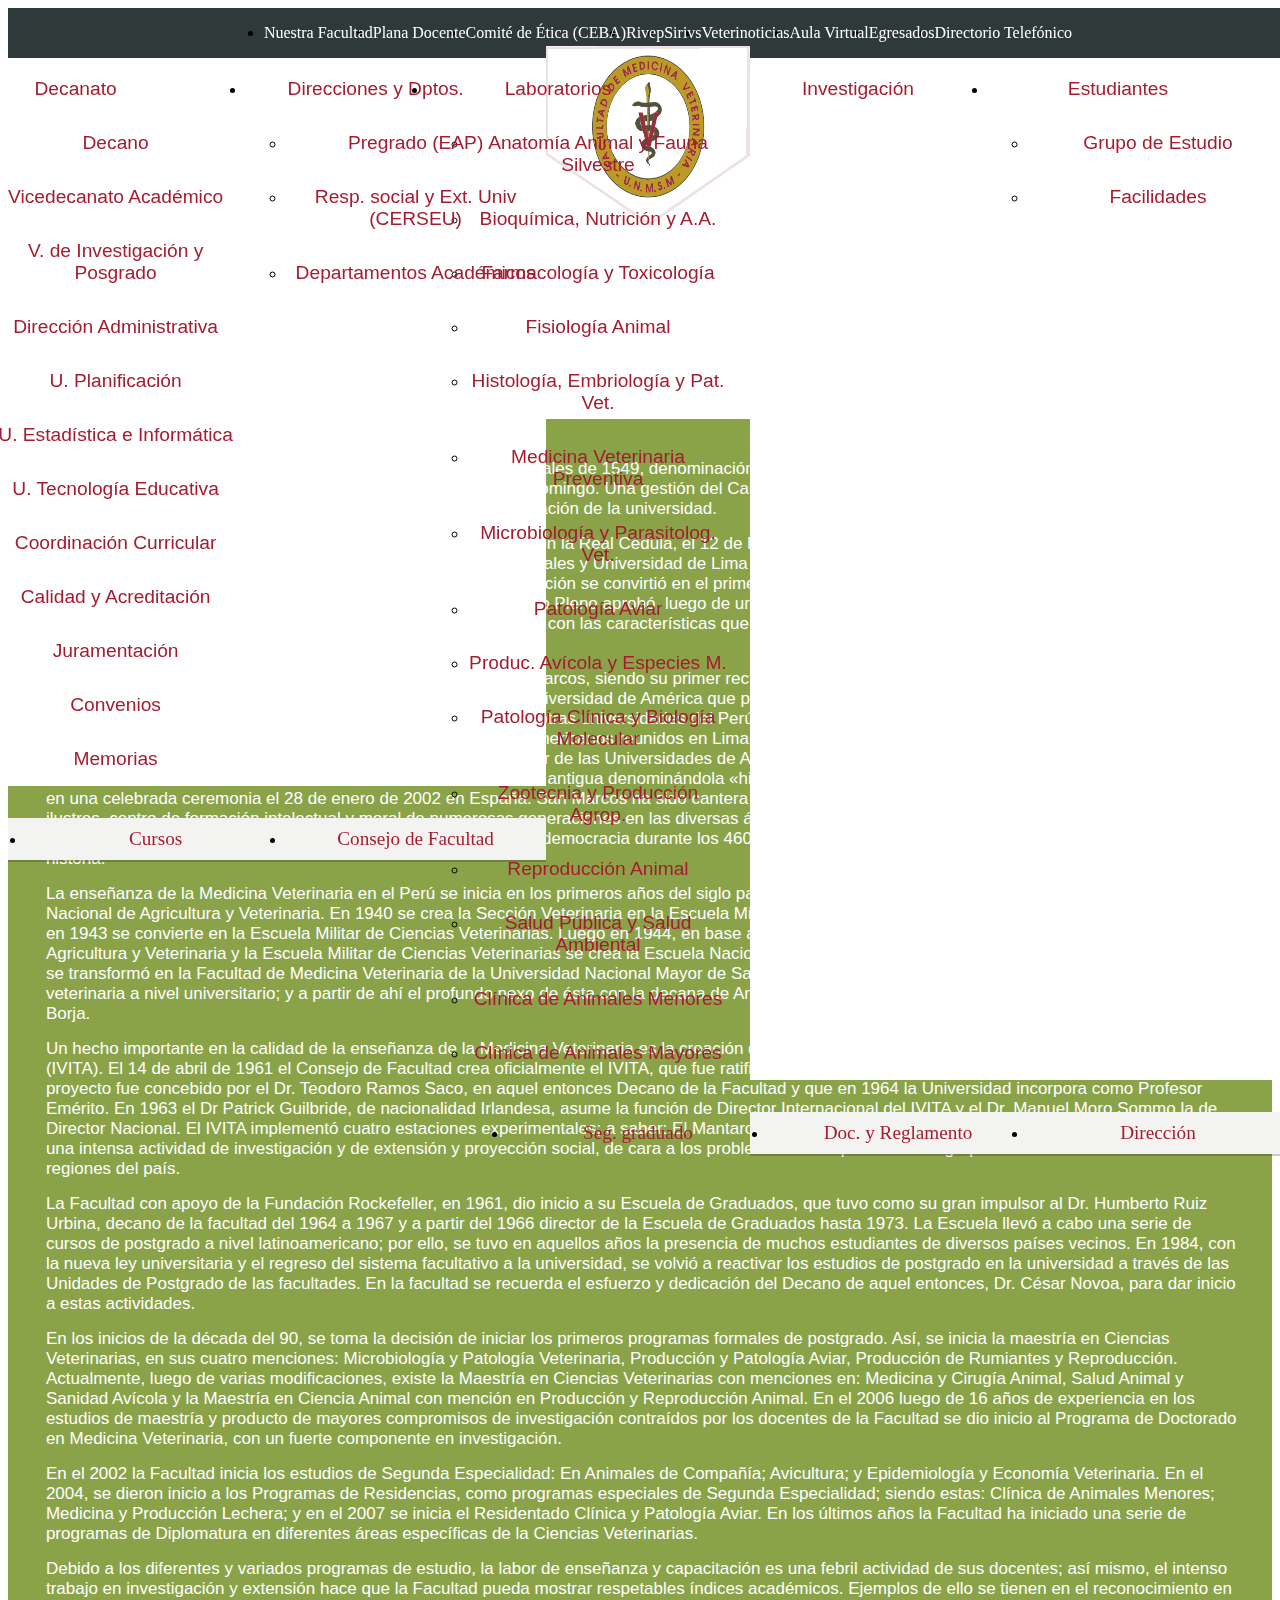
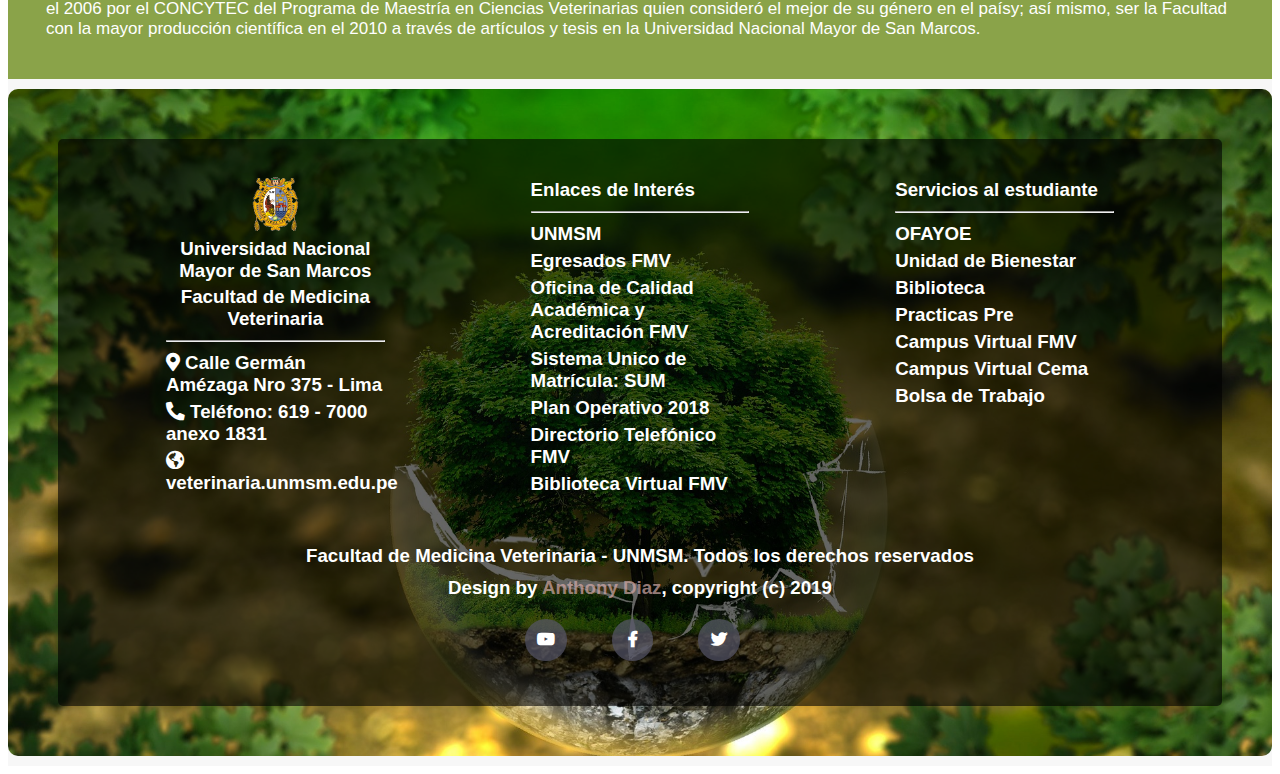
<file: docs/historia.html>
<!DOCTYPE html>
<html lang="en">

<head>
    <meta charset="UTF-8">
    <meta name="viewport" content="width=device-width, initial-scale=1.0">
    <meta http-equiv="X-UA-Compatible" content="ie=edge">
    <title>Bienvenidos a la facultad de Medicina Veterinaria - UNMSM</title>

    <link href="fontawesome/css/fontawesome.css" rel="stylesheet">
    <link href="fontawesome/css/brands.css" rel="stylesheet">
    <link href="fontawesome/css/solid.css" rel="stylesheet">

    <link rel="apple-touch-icon" sizes="57x57" href="img/apple-icon-57x57.png">
    <link rel="apple-touch-icon" sizes="60x60" href="img/apple-icon-60x60.png">
    <link rel="apple-touch-icon" sizes="72x72" href="img/apple-icon-72x72.png">
    <link rel="apple-touch-icon" sizes="76x76" href="img/apple-icon-76x76.png">
    <link rel="apple-touch-icon" sizes="114x114" href="img/apple-icon-114x114.png">
    <link rel="apple-touch-icon" sizes="120x120" href="img/apple-icon-120x120.png">
    <link rel="apple-touch-icon" sizes="144x144" href="img/apple-icon-144x144.png">
    <link rel="apple-touch-icon" sizes="152x152" href="img/apple-icon-152x152.png">
    <link rel="apple-touch-icon" sizes="180x180" href="img/apple-icon-180x180.png">
    <link rel="icon" type="image/png" sizes="192x192" href="img/android-icon-192x192.png">
    <link rel="icon" type="image/png" sizes="32x32" href="img/favicon-32x32.png">
    <link rel="icon" type="image/png" sizes="96x96" href="img/favicon-96x96.png">
    <link rel="icon" type="image/png" sizes="16x16" href="img/favicon-16x16.png">
    <link rel="manifest" href="img/manifest.json">
    <meta name="msapplication-TileColor" content="#ffffff">
    <meta name="msapplication-TileImage" content="img/ms-icon-144x144.png">
    <meta name="theme-color" content="#ffffff">

    <script src="https://ajax.googleapis.com/ajax/libs/jquery/3.4.1/jquery.min.js"></script>


    <link href="https://fonts.googleapis.com/css?family=Playfair+Display&display=swap" rel="stylesheet">
    <link rel="stylesheet" href="css/styleHeader.css">
    <link rel="stylesheet" href="css/styleHistoria.css">

    <link href="fontawesome/css/fontawesome.css" rel="stylesheet">
    <link href="fontawesome/css/brands.css" rel="stylesheet">
    <link href="fontawesome/css/solid.css" rel="stylesheet">

</head>

<body>
    <header>
        <div class="top-bar">
            <ul>
                <li><a href="#"><span>Nuestra</span> Facultad</a></li>
                <li><a href="#"><span>Plana</span> Docente</a></li>
                <li><a href="#">Comité de Ética <span>(CEBA)</span></a></li>
                <li><a href="#">Rivep</a></li>
                <li><a href="#">Sirivs</a></li>
                <li><a href="#">Veterinoticias</a></li>
                <li><a href="#">Aula Virtual</a></li>
                <li><a href="#">Egresados</a></li>
                <li><a href="#">Directorio <span>Telefónico</span></a></li>
            </ul>
        </div>
        <div class="navigation-bar">
            <div class="right">
                <ul class="right-up-list">
                    <li><a href="#"><span>Sobre</span> Nosotros</a>
                        <ul>
                            <li><a href="#">Presentación</a></li>
                            <li><a href="#">Historia</a></li>
                        </ul>
                    </li>
                    <li><a href="#">Decanato</a>
                        <ul>
                            <li><a href="#">Decano</a></li>
                            <li><a href="#">Vicedecanato Académico</a></li>
                            <li><a href="#">V. de Investigación y Posgrado</a></li>
                            <li><a href="#">Dirección Administrativa</a></li>
                            <li><a href="#">U. Planificación</a></li>
                            <li><a href="#">U. Estadística e Informática</a></li>
                            <li><a href="#">U. Tecnología Educativa</a></li>
                            <li><a href="#">Coordinación Curricular</a></li>
                            <li><a href="#">Calidad y Acreditación</a></li>
                            <li><a href="#">Juramentación</a></li>
                            <li><a href="#">Convenios</a></li>
                            <li><a href="#">Memorias</a></li>
                        </ul>
                    </li>
                    <li><a href="#">Direcciones <span>y Dptos.</span></a>
                        <ul>
                            <li><a href="#">Pregrado (EAP)</a></li>
                            <li><a href="#">Resp. social y Ext. Univ (CERSEU)</a></li>
                            <li><a href="#">Departamentos Académicos</a></li>
                        </ul>
                    </li>
                </ul>
                <ul class="right-down-list">
                    <li><a href="#">Posgrado</a></li>
                    <li><a href="#">Cursos</a></li>
                    <li><a href="#">Consejo de Facultad</a></li>
                </ul>
            </div>
            <div class="center">
                <img src="img/fmv-bandera.png" alt="">
            </div>
            <div class="left">
                <ul class="left-up-list">
                    <li><a href="#">Laboratorios</a>
                        <ul>
                            <li><a href="#">Anatomía Animal y Fauna Silvestre</a></li>
                            <li><a href="#">Bioquímica, Nutrición y A.A.</a></li>
                            <li><a href="#">Farmacología y Toxicología</a></li>
                            <li><a href="#">Fisiología Animal</a></li>
                            <li><a href="#">Histología, Embriología y Pat. Vet.</a></li>
                            <li><a href="#">Medicina Veterinaria Preventiva</a></li>
                            <li><a href="#">Microbiología y Parasitolog. Vet.</a></li>
                            <li><a href="#">Patología Aviar</a></li>
                            <li><a href="#">Produc. Avícola y Especies M.</a></li>
                            <li><a href="#">Patología Clínica y Biología Molecular</a></li>
                            <li><a href="#">Zootecnia y Producción Agrop.</a></li>
                            <li><a href="#">Reproducción Animal</a></li>
                            <li><a href="#">Salud Pública y Salud Ambiental</a></li>
                            <li><a href="#">Clínica de Animales Menores</a></li>
                            <li><a href="#">Clínica de Animales Mayores</a></li>
                        </ul>
                    </li>
                    <li><a href="#">Investigación</a></li>
                    <li><a href="#">Estudiantes</a>
                        <ul>
                            <li><a href="#">Grupo de Estudio</a></li>
                            <li><a href="#">Facilidades</a></li>
                        </ul>
                    </li>
                </ul>
                <ul class="left-down-list">
                    <li><a href="#">Seg. graduado</a></li>
                    <li><a href="#">Doc. y Reglamento</a></li>
                    <li><a href="#">Dirección</a></li>
                </ul>
            </div>

        </div>

        <div class="menu-responsive">
            <input type="checkbox" id="check">
            <div class="menu-responsive-header">
                <img src="img/harvard-logo-min.png" alt="">
                <label for="check"> <span>Menu</span>
                    <div class="icon">
                        <i class="fas fa-bars active"></i>
                        <i class="fas fa-times noactive"></i>
                    </div>
                </label>
            </div>

            <nav>
                <ul>
                    <div class="first">
                        <a href="#">
                            <li>Sobre Harvard</li>
                        </a>
                        <hr>
                        <a href="#">
                            <li>Adminisiones y Ayuda</li>
                        </a>
                        <hr>
                        <a href="#">
                            <li>Escuelas</li>
                        </a>
                        <hr>
                        <a href="#">
                            <li>En el campus</li>
                        </a>
                        <hr>
                    </div>
                    <div class="second">
                        <a href="#">
                            <li>Gazette News</li>
                        </a>
                        <a href="#">
                            <li>Eventos</li>
                        </a>
                        <a href="#">
                            <li>Visitar</li>
                        </a>
                        <a href="#">
                            <li>Dar</li>
                        </a>
                    </div>
                    <div class="third">
                        <a href="#">
                            <li>Facultad</li>
                        </a>
                        <a href="#">
                            <li>Personal</li>
                        </a>
                        <a href="#">
                            <li>Estudiantes</li>
                        </a>
                        <a href="#">
                            <li>Alumnos</li>
                        </a>
                        <a href="#">
                            <li>Los padres</li>
                        </a>
                        <a href="#">
                            <li>Visitantes</li>
                        </a>
                        <a href="#">
                            <li>Medios de comunicacion</li>
                        </a>
                    </div>

                </ul>
            </nav>
        </div>
    </header>

    <main>
        <div class="container">
            <div class="ruta">
                <a href="index.html"><i class="fas fa-home"></i></a>
                <p>></p>
                <p>Historia</p>
            </div>
            <div class="title">
                <h2>Historia</h2>
                <i class="fas fa-landmark"></i>
            </div>
            <hr>
        </div>
        <div class="shape-img">
            <div class="container-cuy">
                <div class="cuy"></div>
                <p>Los orígenes de la Universidad se remontan a los Estudios Generales de 1549, denominación dada a los
                    estudios superiores de aquella época que se dieron en los claustros del convento del Rosario de la
                    Orden de Santo Domingo. Una gestión del Cabildo limeño permitió enviar a Fray Tomás de San Martín y
                    al capitán Juan Gerónimo de Aliaga a España para oficializar su creación de la universidad.
                </p>
                <p>El emperador Carlos V y su madre, la reina Doña Juana, expidieron la Real Cédula, el 12 de Mayo de
                    1551 en Valladolid, ordenando la fundación de los Estudios Generales y Universidad de Lima bajo el
                    nombre de Real Universidad de Lima. Desde entonces esta institución se convirtió en el primer centro
                    de altos estudios académicos de nuestro país. En 1574 el Claustro Pleno aprobó, luego de un sorteo,
                    adoptar el nombre del evangelista San Marcos y definió el escudo con las características que ahora
                    conocemos.
                </p>
                <p>
                    Desde su fundación, 243 rectores han guiado el destino de San Marcos, siendo su primer rector fue
                    Fray Bautista de la Roca. San Marcos se precia de ser la única universidad de América que presenta
                    una continuidad ininterrumpida. San Marcos es la Alma Máter de otras universidades del Perú y de
                    América. Esta irradiación continental hizo que los rectores iberoamericanos reunidos en Lima con
                    motivo de los 400 años de fundación la proclamaran como «el Alma Máter de las Universidades de
                    América». Del mismo modo la Universidad de Salamanca la ratificó como la más antigua denominándola
                    «hija predilecta» en una celebrada ceremonia el 28 de enero de 2002 en España. San Marcos ha sido
                    cantera de hombres ilustres, centro de formación intelectual y moral de numerosas generaciones en
                    las diversas áreas del saber, el lugar donde se ha enseñado ciencia, cultura, justicia, libertad y
                    democracia durante los 460 años de su historia.
                </p>

                <p>
                    La enseñanza de la Medicina Veterinaria en el Perú se inicia en los primeros años del siglo pasado
                    en la Escuela Nacional de Agricultura y Veterinaria. En 1940 se crea la Sección Veterinaria en la
                    Escuela Militar de Chorrillos, que en 1943 se convierte en la Escuela Militar de Ciencias
                    Veterinarias. Luego en 1944, en base a la fusión de la Sección Veterinaria de la Escuela Nacional de
                    Agricultura y Veterinaria y la Escuela Militar de Ciencias Veterinarias se crea la Escuela Nacional
                    de Ciencias Veterinarias. Por último, en 1946 esta Escuela se transformó en la Facultad de Medicina
                    Veterinaria de la Universidad Nacional Mayor de San Marcos, dando inicio en el Perú a la enseñanza
                    de la medicina veterinaria a nivel universitario; y a partir de ahí el profundo nexo de ésta con la
                    decana de América. En 1956, la Facultad se trasladó a su nuevo local en San Borja.
                </p>

                <p>
                    Un hecho importante en la calidad de la enseñanza de la Medicina Veterinaria es la creación de
                    Instituto Veterinario de Investigaciones Tropicales y de Altura (IVITA). El 14 de abril de 1961 el
                    Consejo de Facultad crea oficialmente el IVITA, que fue ratificado por Resolución Rectoral del 2 de
                    mayo de 1961. Este proyecto fue concebido por el Dr. Teodoro Ramos Saco, en aquel entonces Decano de
                    la Facultad y que en 1964 la Universidad incorpora como Profesor Emérito. En 1963 el Dr Patrick
                    Guilbride, de nacionalidad Irlandesa, asume la función de Director Internacional del IVITA y el Dr.
                    Manuel Moro Sommo la de Director Nacional. El IVITA implementó cuatro estaciones experimentales; a
                    saber: El Mantaro, Pucallpa, Iquitos y La Raya-Maranganí, en donde se desarrolló una intensa
                    actividad de investigación y de extensión y proyección social, de cara a los problemas de los
                    productores agropecuarios de las diversas la regiones del país.
                </p>

                <p>
                    La Facultad con apoyo de la Fundación Rockefeller, en 1961, dio inicio a su Escuela de Graduados,
                    que tuvo como su gran impulsor al Dr. Humberto Ruiz Urbina, decano de la facultad del 1964 a 1967 y
                    a partir del 1966 director de la Escuela de Graduados hasta 1973. La Escuela llevó a cabo una serie
                    de cursos de postgrado a nivel latinoamericano; por ello, se tuvo en aquellos años la presencia de
                    muchos estudiantes de diversos países vecinos. En 1984, con la nueva ley universitaria y el regreso
                    del sistema facultativo a la universidad, se volvió a reactivar los estudios de postgrado en la
                    universidad a través de las Unidades de Postgrado de las facultades. En la facultad se recuerda el
                    esfuerzo y dedicación del Decano de aquel entonces, Dr. César Novoa, para dar inicio a estas
                    actividades.
                </p>

                <p>
                    En los inicios de la década del 90, se toma la decisión de iniciar los primeros programas formales
                    de postgrado. Así, se inicia la maestría en Ciencias Veterinarias, en sus cuatro menciones:
                    Microbiología y Patología Veterinaria, Producción y Patología Aviar, Producción de Rumiantes y
                    Reproducción. Actualmente, luego de varias modificaciones, existe la Maestría en Ciencias
                    Veterinarias con menciones en: Medicina y Cirugía Animal, Salud Animal y Sanidad Avícola y la
                    Maestría en Ciencia Animal con mención en Producción y Reproducción Animal. En el 2006 luego de 16
                    años de experiencia en los estudios de maestría y producto de mayores compromisos de investigación
                    contraídos por los docentes de la Facultad se dio inicio al Programa de Doctorado en Medicina
                    Veterinaria, con un fuerte componente en investigación.
                </p>
                <p>
                    En el 2002 la Facultad inicia los estudios de Segunda Especialidad: En Animales de Compañía;
                    Avicultura; y Epidemiología y Economía Veterinaria. En el 2004, se dieron inicio a los Programas de
                    Residencias, como programas especiales de Segunda Especialidad; siendo estas: Clínica de Animales
                    Menores; Medicina y Producción Lechera; y en el 2007 se inicia el Residentado Clínica y Patología
                    Aviar. En los últimos años la Facultad ha iniciado una serie de programas de Diplomatura en
                    diferentes áreas específicas de la Ciencias Veterinarias.
                </p>

                <p>
                    Debido a los diferentes y variados programas de estudio, la labor de enseñanza y capacitación es una
                    febril actividad de sus docentes; así mismo, el intenso trabajo en investigación y extensión hace
                    que la Facultad pueda mostrar respetables índices académicos. Ejemplos de ello se tienen en el
                    reconocimiento en el 2006 por el CONCYTEC del Programa de Maestría en Ciencias Veterinarias quien
                    consideró el mejor de su género en el paísy; así mismo, ser la Facultad con la mayor producción
                    científica en el 2010 a través de artículos y tesis en la Universidad Nacional Mayor de San Marcos.
                </p>
            </div>

        </div>
        <div class="footer">
            <div class="contenedor-verde">
                <div class="contenido-footer">
                    <div class="contenido-footer-up">
                        <div class="column">
                            <img src="img/logo-unmsm.png" alt="">
                            <h3 class="text-center">Universidad Nacional Mayor de San Marcos</h3>
                            <h3 class="text-center">Facultad de Medicina Veterinaria</h3>
                            <hr>
                            <h3><i class="fas fa-map-marker-alt"></i> Calle Germán Amézaga Nro 375 - Lima</h3>
                            <h3><i class="fas fa-phone-alt"></i> Teléfono: 619 - 7000 anexo 1831</h3>
                            <h3><i class="fas fa-globe-americas"></i> <a href="#">veterinaria.unmsm.edu.pe</a> </h3>
                        </div>
                        <div class="column">
                            <h3>Enlaces de Interés</h3>
                            <hr>
                            <h3><a href="#">UNMSM</a></h3>
                            <h3><a href="#">Egresados FMV</a></h3>
                            <h3><a href="#">Oficina de Calidad Académica y Acreditación FMV</a></h3>
                            <h3><a href="#">Sistema Unico de Matrícula: SUM</a></h3>
                            <h3><a href="#">Plan Operativo 2018</a></h3>
                            <h3><a href="#">Directorio Telefónico FMV</a></h3>
                            <h3><a href="#">Biblioteca Virtual FMV</a></h3>
                        </div>
                        <div class="column">
                            <h3>Servicios al estudiante</h3>
                            <hr>
                            <h3><a href="#">OFAYOE</a></h3>
                            <h3><a href="#">Unidad de Bienestar</a></h3>
                            <h3><a href="#">Biblioteca</a></h3>
                            <h3><a href="#">Practicas Pre</a></h3>
                            <h3><a href="#">Campus Virtual FMV</a></h3>
                            <h3><a href="#">Campus Virtual Cema</a></h3>
                            <h3><a href="#">Bolsa de Trabajo</a></h3>
                        </div>
                    </div>
                    <div class="contenido-footer-down">
                        <h3>Facultad de Medicina Veterinaria - UNMSM. Todos los derechos reservados</h3>
                        <h3>Design by <a href="mailto:anthony.diaz2@unmsm.edu.pe">Anthony Diaz</a>, copyright (c) 2019
                        </h3>
                        <div class="redes-sociales">
                            <div class="youtube">
                                <a href="#"><i class="fab fa-youtube"></i></a>
                            </div>
                            <div class="facebook">
                                <a href="#"><i class="fab fa-facebook-f"></i></a>
                            </div>
                            <div class="twitter">
                                <a href="#"><i class="fab fa-twitter"></i></a>
                            </div>
                        </div>
                    </div>
                </div>
            </div>
        </div>
    </main>

    <script src="js/menuResponsive.js"></script>

</body>

</html>
</file>
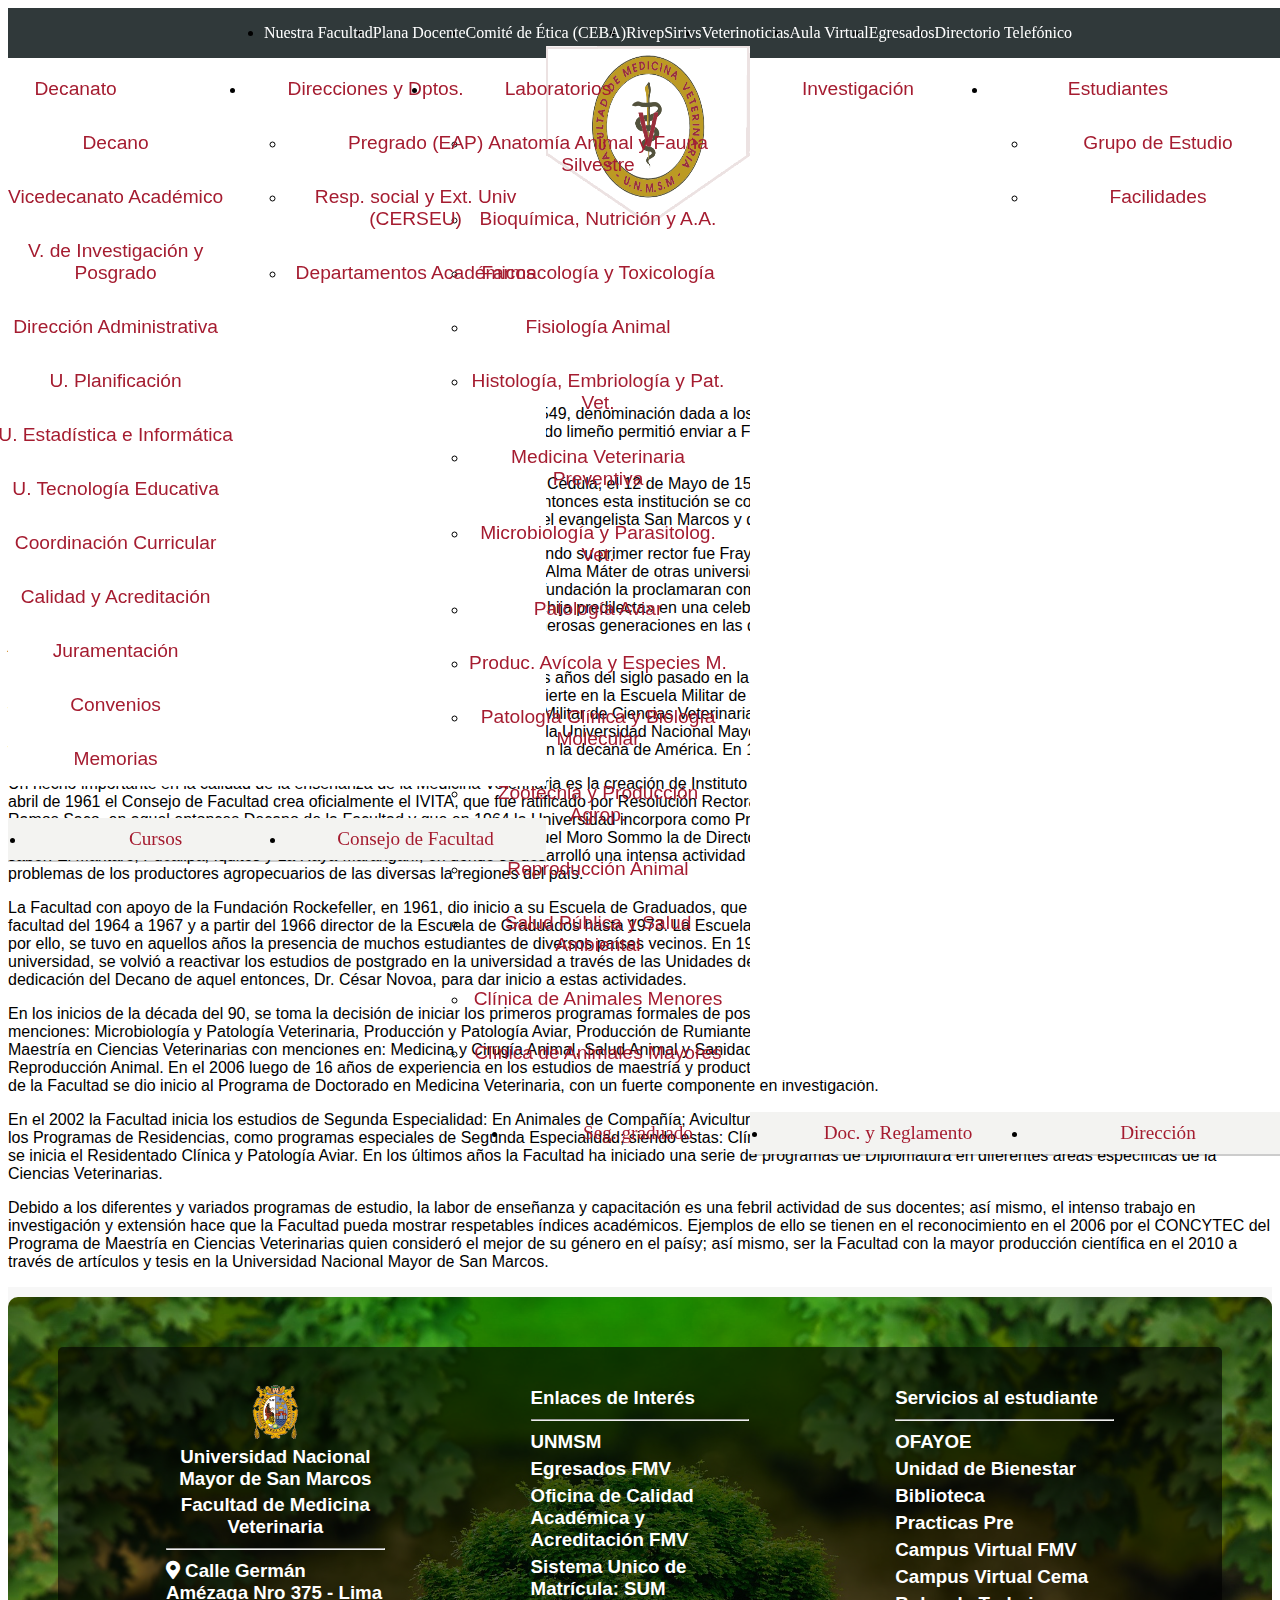
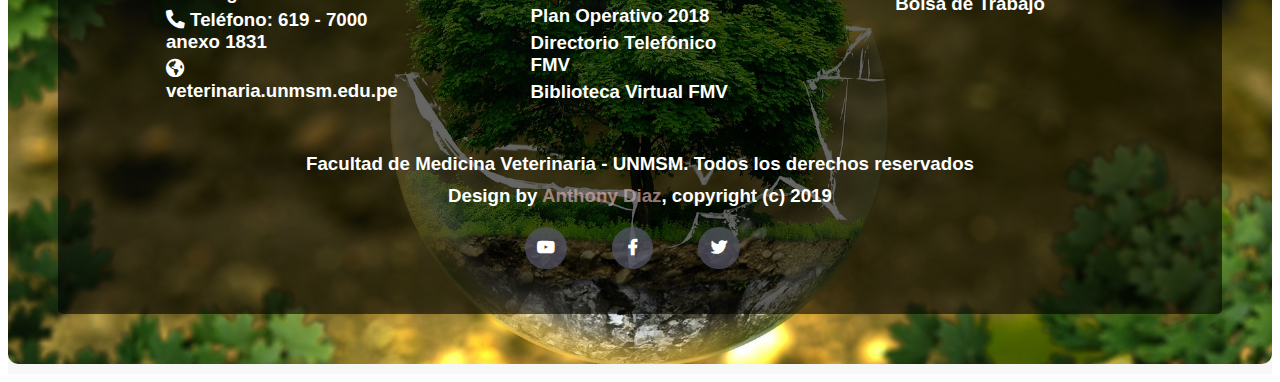
<file: docs/presentacion.html>
<!DOCTYPE html>
<html lang="en">

<head>
    <meta charset="UTF-8">
    <meta name="viewport" content="width=device-width, initial-scale=1.0">
    <meta http-equiv="X-UA-Compatible" content="ie=edge">
    <title>Bienvenidos a la facultad de Medicina Veterinaria - UNMSM</title>

    <link href="fontawesome/css/fontawesome.css" rel="stylesheet">
    <link href="fontawesome/css/brands.css" rel="stylesheet">
    <link href="fontawesome/css/solid.css" rel="stylesheet">

    <link rel="apple-touch-icon" sizes="57x57" href="img/apple-icon-57x57.png">
    <link rel="apple-touch-icon" sizes="60x60" href="img/apple-icon-60x60.png">
    <link rel="apple-touch-icon" sizes="72x72" href="img/apple-icon-72x72.png">
    <link rel="apple-touch-icon" sizes="76x76" href="img/apple-icon-76x76.png">
    <link rel="apple-touch-icon" sizes="114x114" href="img/apple-icon-114x114.png">
    <link rel="apple-touch-icon" sizes="120x120" href="img/apple-icon-120x120.png">
    <link rel="apple-touch-icon" sizes="144x144" href="img/apple-icon-144x144.png">
    <link rel="apple-touch-icon" sizes="152x152" href="img/apple-icon-152x152.png">
    <link rel="apple-touch-icon" sizes="180x180" href="img/apple-icon-180x180.png">
    <link rel="icon" type="image/png" sizes="192x192" href="img/android-icon-192x192.png">
    <link rel="icon" type="image/png" sizes="32x32" href="img/favicon-32x32.png">
    <link rel="icon" type="image/png" sizes="96x96" href="img/favicon-96x96.png">
    <link rel="icon" type="image/png" sizes="16x16" href="img/favicon-16x16.png">
    <link rel="manifest" href="img/manifest.json">
    <meta name="msapplication-TileColor" content="#ffffff">
    <meta name="msapplication-TileImage" content="img/ms-icon-144x144.png">
    <meta name="theme-color" content="#ffffff">

    <script src="https://ajax.googleapis.com/ajax/libs/jquery/3.4.1/jquery.min.js"></script>


    <link href="https://fonts.googleapis.com/css?family=Playfair+Display&display=swap" rel="stylesheet">
    <link rel="stylesheet" href="css/styleHeader.css">
    <link rel="stylesheet" href="css/stylePresentacion.css">

    <link href="fontawesome/css/fontawesome.css" rel="stylesheet">
    <link href="fontawesome/css/brands.css" rel="stylesheet">
    <link href="fontawesome/css/solid.css" rel="stylesheet">

</head>

<body>
    <header>
        <div class="top-bar">
            <ul>
                <li><a href="#"><span>Nuestra</span> Facultad</a></li>
                <li><a href="#"><span>Plana</span> Docente</a></li>
                <li><a href="#">Comité de Ética <span>(CEBA)</span></a></li>
                <li><a href="#">Rivep</a></li>
                <li><a href="#">Sirivs</a></li>
                <li><a href="#">Veterinoticias</a></li>
                <li><a href="#">Aula Virtual</a></li>
                <li><a href="#">Egresados</a></li>
                <li><a href="#">Directorio <span>Telefónico</span></a></li>
            </ul>
        </div>
        <div class="navigation-bar">
            <div class="right">
                <ul class="right-up-list">
                    <li><a href="#"><span>Sobre</span> Nosotros</a>
                        <ul>
                            <li><a href="presentacion.html">Presentación</a></li>
                            <li><a href="#">Historia</a></li>
                        </ul>
                    </li>
                    <li><a href="#">Decanato</a>
                        <ul>
                            <li><a href="#">Decano</a></li>
                            <li><a href="#">Vicedecanato Académico</a></li>
                            <li><a href="#">V. de Investigación y Posgrado</a></li>
                            <li><a href="#">Dirección Administrativa</a></li>
                            <li><a href="#">U. Planificación</a></li>
                            <li><a href="#">U. Estadística e Informática</a></li>
                            <li><a href="#">U. Tecnología Educativa</a></li>
                            <li><a href="#">Coordinación Curricular</a></li>
                            <li><a href="#">Calidad y Acreditación</a></li>
                            <li><a href="#">Juramentación</a></li>
                            <li><a href="#">Convenios</a></li>
                            <li><a href="#">Memorias</a></li>
                        </ul>
                    </li>
                    <li><a href="#">Direcciones <span>y Dptos.</span></a>
                        <ul>
                            <li><a href="#">Pregrado (EAP)</a></li>
                            <li><a href="#">Resp. social y Ext. Univ (CERSEU)</a></li>
                            <li><a href="#">Departamentos Académicos</a></li>
                        </ul>
                    </li>
                </ul>
                <ul class="right-down-list">
                    <li><a href="#">Posgrado</a></li>
                    <li><a href="#">Cursos</a></li>
                    <li><a href="#">Consejo de Facultad</a></li>
                </ul>
            </div>
            <div class="center">
                <a href="index.html"><img src="img/fmv-bandera.png" alt=""></a>
            </div>
            <div class="left">
                <ul class="left-up-list">
                    <li><a href="#">Laboratorios</a>
                        <ul>
                            <li><a href="#">Anatomía Animal y Fauna Silvestre</a></li>
                            <li><a href="#">Bioquímica, Nutrición y A.A.</a></li>
                            <li><a href="#">Farmacología y Toxicología</a></li>
                            <li><a href="#">Fisiología Animal</a></li>
                            <li><a href="#">Histología, Embriología y Pat. Vet.</a></li>
                            <li><a href="#">Medicina Veterinaria Preventiva</a></li>
                            <li><a href="#">Microbiología y Parasitolog. Vet.</a></li>
                            <li><a href="#">Patología Aviar</a></li>
                            <li><a href="#">Produc. Avícola y Especies M.</a></li>
                            <li><a href="#">Patología Clínica y Biología Molecular</a></li>
                            <li><a href="#">Zootecnia y Producción Agrop.</a></li>
                            <li><a href="#">Reproducción Animal</a></li>
                            <li><a href="#">Salud Pública y Salud Ambiental</a></li>
                            <li><a href="#">Clínica de Animales Menores</a></li>
                            <li><a href="#">Clínica de Animales Mayores</a></li>
                        </ul>
                    </li>
                    <li><a href="#">Investigación</a></li>
                    <li><a href="#">Estudiantes</a>
                        <ul>
                            <li><a href="#">Grupo de Estudio</a></li>
                            <li><a href="#">Facilidades</a></li>
                        </ul>
                    </li>
                </ul>
                <ul class="left-down-list">
                    <li><a href="#">Seg. graduado</a></li>
                    <li><a href="#">Doc. y Reglamento</a></li>
                    <li><a href="#">Dirección</a></li>
                </ul>
            </div>

        </div>

        <div class="menu-responsive">
            <input type="checkbox" id="check">
            <div class="menu-responsive-header">
                <img src="img/harvard-logo-min.png" alt="">
                <label for="check"> <span>Menu</span>
                    <div class="icon">
                        <i class="fas fa-bars active"></i>
                        <i class="fas fa-times noactive"></i>
                    </div>
                </label>
            </div>

            <nav>
                <ul>
                    <div class="first">
                        <a href="#">
                            <li>Sobre Harvard</li>
                        </a>
                        <hr>
                        <a href="#">
                            <li>Adminisiones y Ayuda</li>
                        </a>
                        <hr>
                        <a href="#">
                            <li>Escuelas</li>
                        </a>
                        <hr>
                        <a href="#">
                            <li>En el campus</li>
                        </a>
                        <hr>
                    </div>
                    <div class="second">
                        <a href="#">
                            <li>Gazette News</li>
                        </a>
                        <a href="#">
                            <li>Eventos</li>
                        </a>
                        <a href="#">
                            <li>Visitar</li>
                        </a>
                        <a href="#">
                            <li>Dar</li>
                        </a>
                    </div>
                    <div class="third">
                        <a href="#">
                            <li>Facultad</li>
                        </a>
                        <a href="#">
                            <li>Personal</li>
                        </a>
                        <a href="#">
                            <li>Estudiantes</li>
                        </a>
                        <a href="#">
                            <li>Alumnos</li>
                        </a>
                        <a href="#">
                            <li>Los padres</li>
                        </a>
                        <a href="#">
                            <li>Visitantes</li>
                        </a>
                        <a href="#">
                            <li>Medios de comunicacion</li>
                        </a>
                    </div>

                </ul>
            </nav>
        </div>
    </header>

    <main>
        <div class="container">
            <div class="ruta">
                <a href="index.html"><i class="fas fa-home"></i></a>
                <p>></p>
                <p>Historia</p>
            </div>
            <div class="title">
                <h2>Historia</h2>
                <i class="fas fa-landmark"></i>
            </div>
            <hr>
        </div>
        <div class="shape-img">
            <div class="container-cuy">
                <div class="cuy"></div>
                <p>Los orígenes de la Universidad se remontan a los Estudios Generales de 1549, denominación dada a los
                    estudios superiores de aquella época que se dieron en los claustros del convento del Rosario de la
                    Orden de Santo Domingo. Una gestión del Cabildo limeño permitió enviar a Fray Tomás de San Martín y
                    al capitán Juan Gerónimo de Aliaga a España para oficializar su creación de la universidad.
                </p>
                <p>El emperador Carlos V y su madre, la reina Doña Juana, expidieron la Real Cédula, el 12 de Mayo de
                    1551 en Valladolid, ordenando la fundación de los Estudios Generales y Universidad de Lima bajo el
                    nombre de Real Universidad de Lima. Desde entonces esta institución se convirtió en el primer centro
                    de altos estudios académicos de nuestro país. En 1574 el Claustro Pleno aprobó, luego de un sorteo,
                    adoptar el nombre del evangelista San Marcos y definió el escudo con las características que ahora
                    conocemos.
                </p>
                <p>
                    Desde su fundación, 243 rectores han guiado el destino de San Marcos, siendo su primer rector fue
                    Fray Bautista de la Roca. San Marcos se precia de ser la única universidad de América que presenta
                    una continuidad ininterrumpida. San Marcos es la Alma Máter de otras universidades del Perú y de
                    América. Esta irradiación continental hizo que los rectores iberoamericanos reunidos en Lima con
                    motivo de los 400 años de fundación la proclamaran como «el Alma Máter de las Universidades de
                    América». Del mismo modo la Universidad de Salamanca la ratificó como la más antigua denominándola
                    «hija predilecta» en una celebrada ceremonia el 28 de enero de 2002 en España. San Marcos ha sido
                    cantera de hombres ilustres, centro de formación intelectual y moral de numerosas generaciones en
                    las diversas áreas del saber, el lugar donde se ha enseñado ciencia, cultura, justicia, libertad y
                    democracia durante los 460 años de su historia.
                </p>

                <p>
                    La enseñanza de la Medicina Veterinaria en el Perú se inicia en los primeros años del siglo pasado
                    en la Escuela Nacional de Agricultura y Veterinaria. En 1940 se crea la Sección Veterinaria en la
                    Escuela Militar de Chorrillos, que en 1943 se convierte en la Escuela Militar de Ciencias
                    Veterinarias. Luego en 1944, en base a la fusión de la Sección Veterinaria de la Escuela Nacional de
                    Agricultura y Veterinaria y la Escuela Militar de Ciencias Veterinarias se crea la Escuela Nacional
                    de Ciencias Veterinarias. Por último, en 1946 esta Escuela se transformó en la Facultad de Medicina
                    Veterinaria de la Universidad Nacional Mayor de San Marcos, dando inicio en el Perú a la enseñanza
                    de la medicina veterinaria a nivel universitario; y a partir de ahí el profundo nexo de ésta con la
                    decana de América. En 1956, la Facultad se trasladó a su nuevo local en San Borja.
                </p>

                <p>
                    Un hecho importante en la calidad de la enseñanza de la Medicina Veterinaria es la creación de
                    Instituto Veterinario de Investigaciones Tropicales y de Altura (IVITA). El 14 de abril de 1961 el
                    Consejo de Facultad crea oficialmente el IVITA, que fue ratificado por Resolución Rectoral del 2 de
                    mayo de 1961. Este proyecto fue concebido por el Dr. Teodoro Ramos Saco, en aquel entonces Decano de
                    la Facultad y que en 1964 la Universidad incorpora como Profesor Emérito. En 1963 el Dr Patrick
                    Guilbride, de nacionalidad Irlandesa, asume la función de Director Internacional del IVITA y el Dr.
                    Manuel Moro Sommo la de Director Nacional. El IVITA implementó cuatro estaciones experimentales; a
                    saber: El Mantaro, Pucallpa, Iquitos y La Raya-Maranganí, en donde se desarrolló una intensa
                    actividad de investigación y de extensión y proyección social, de cara a los problemas de los
                    productores agropecuarios de las diversas la regiones del país.
                </p>

                <p>
                    La Facultad con apoyo de la Fundación Rockefeller, en 1961, dio inicio a su Escuela de Graduados,
                    que tuvo como su gran impulsor al Dr. Humberto Ruiz Urbina, decano de la facultad del 1964 a 1967 y
                    a partir del 1966 director de la Escuela de Graduados hasta 1973. La Escuela llevó a cabo una serie
                    de cursos de postgrado a nivel latinoamericano; por ello, se tuvo en aquellos años la presencia de
                    muchos estudiantes de diversos países vecinos. En 1984, con la nueva ley universitaria y el regreso
                    del sistema facultativo a la universidad, se volvió a reactivar los estudios de postgrado en la
                    universidad a través de las Unidades de Postgrado de las facultades. En la facultad se recuerda el
                    esfuerzo y dedicación del Decano de aquel entonces, Dr. César Novoa, para dar inicio a estas
                    actividades.
                </p>

                <p>
                    En los inicios de la década del 90, se toma la decisión de iniciar los primeros programas formales
                    de postgrado. Así, se inicia la maestría en Ciencias Veterinarias, en sus cuatro menciones:
                    Microbiología y Patología Veterinaria, Producción y Patología Aviar, Producción de Rumiantes y
                    Reproducción. Actualmente, luego de varias modificaciones, existe la Maestría en Ciencias
                    Veterinarias con menciones en: Medicina y Cirugía Animal, Salud Animal y Sanidad Avícola y la
                    Maestría en Ciencia Animal con mención en Producción y Reproducción Animal. En el 2006 luego de 16
                    años de experiencia en los estudios de maestría y producto de mayores compromisos de investigación
                    contraídos por los docentes de la Facultad se dio inicio al Programa de Doctorado en Medicina
                    Veterinaria, con un fuerte componente en investigación.
                </p>
                <p>
                    En el 2002 la Facultad inicia los estudios de Segunda Especialidad: En Animales de Compañía;
                    Avicultura; y Epidemiología y Economía Veterinaria. En el 2004, se dieron inicio a los Programas de
                    Residencias, como programas especiales de Segunda Especialidad; siendo estas: Clínica de Animales
                    Menores; Medicina y Producción Lechera; y en el 2007 se inicia el Residentado Clínica y Patología
                    Aviar. En los últimos años la Facultad ha iniciado una serie de programas de Diplomatura en
                    diferentes áreas específicas de la Ciencias Veterinarias.
                </p>

                <p>
                    Debido a los diferentes y variados programas de estudio, la labor de enseñanza y capacitación es una
                    febril actividad de sus docentes; así mismo, el intenso trabajo en investigación y extensión hace
                    que la Facultad pueda mostrar respetables índices académicos. Ejemplos de ello se tienen en el
                    reconocimiento en el 2006 por el CONCYTEC del Programa de Maestría en Ciencias Veterinarias quien
                    consideró el mejor de su género en el paísy; así mismo, ser la Facultad con la mayor producción
                    científica en el 2010 a través de artículos y tesis en la Universidad Nacional Mayor de San Marcos.
                </p>
            </div>

        </div>
        <div class="footer">
            <div class="contenedor-verde">
                <div class="contenido-footer">
                    <div class="contenido-footer-up">
                        <div class="column">
                            <img src="img/logo-unmsm.png" alt="">
                            <h3 class="text-center">Universidad Nacional Mayor de San Marcos</h3>
                            <h3 class="text-center">Facultad de Medicina Veterinaria</h3>
                            <hr>
                            <h3><i class="fas fa-map-marker-alt"></i> Calle Germán Amézaga Nro 375 - Lima</h3>
                            <h3><i class="fas fa-phone-alt"></i> Teléfono: 619 - 7000 anexo 1831</h3>
                            <h3><i class="fas fa-globe-americas"></i> <a href="#">veterinaria.unmsm.edu.pe</a> </h3>
                        </div>
                        <div class="column">
                            <h3>Enlaces de Interés</h3>
                            <hr>
                            <h3><a href="#">UNMSM</a></h3>
                            <h3><a href="#">Egresados FMV</a></h3>
                            <h3><a href="#">Oficina de Calidad Académica y Acreditación FMV</a></h3>
                            <h3><a href="#">Sistema Unico de Matrícula: SUM</a></h3>
                            <h3><a href="#">Plan Operativo 2018</a></h3>
                            <h3><a href="#">Directorio Telefónico FMV</a></h3>
                            <h3><a href="#">Biblioteca Virtual FMV</a></h3>
                        </div>
                        <div class="column">
                            <h3>Servicios al estudiante</h3>
                            <hr>
                            <h3><a href="#">OFAYOE</a></h3>
                            <h3><a href="#">Unidad de Bienestar</a></h3>
                            <h3><a href="#">Biblioteca</a></h3>
                            <h3><a href="#">Practicas Pre</a></h3>
                            <h3><a href="#">Campus Virtual FMV</a></h3>
                            <h3><a href="#">Campus Virtual Cema</a></h3>
                            <h3><a href="#">Bolsa de Trabajo</a></h3>
                        </div>
                    </div>
                    <div class="contenido-footer-down">
                        <h3>Facultad de Medicina Veterinaria - UNMSM. Todos los derechos reservados</h3>
                        <h3>Design by <a href="mailto:anthony.diaz2@unmsm.edu.pe">Anthony Diaz</a>, copyright (c) 2019
                        </h3>
                        <div class="redes-sociales">
                            <div class="youtube">
                                <a href="#"><i class="fab fa-youtube"></i></a>
                            </div>
                            <div class="facebook">
                                <a href="#"><i class="fab fa-facebook-f"></i></a>
                            </div>
                            <div class="twitter">
                                <a href="#"><i class="fab fa-twitter"></i></a>
                            </div>
                        </div>
                    </div>
                </div>
            </div>
        </div>
    </main>

    <script src="js/menuResponsive.js"></script>

</body>

</html>
</file>
<file: docs/css/styleHeader.css>
/*--------------------------HEADER----------------*/
.top-bar {
  background: #30393a;
  position: fixed;
  width: 100%;
  z-index: 2;
}

.top-bar ul {
  display: -webkit-box;
  display: -ms-flexbox;
  display: flex;
  -webkit-box-pack: center;
      -ms-flex-pack: center;
          justify-content: center;
}

.top-bar ul a {
  text-decoration: none;
  color: #fff;
  -webkit-transform: translateZ(0);
          transform: translateZ(0);
  -webkit-backface-visibility: hidden;
          backface-visibility: hidden;
  -moz-osx-font-smoothing: grayscale;
  position: relative;
  overflow: hidden;
}

.top-bar ul a li {
  font-family: "Merriweather Sans Regular", Arial, sans-serif;
  font-style: normal;
  font-size: 0.9em;
  font-weight: 400;
  list-style: none;
  padding: 11px 17px;
}

.top-bar ul a:before {
  content: "";
  position: absolute;
  z-index: -1;
  left: 50%;
  right: 50%;
  top: 0;
  background: #fff;
  height: 4px;
  -webkit-transition-property: left right;
  transition-property: left right;
  -webkit-transition-duration: 0.3s;
  transition-duration: 0.3s;
  -webkit-transition-timing-function: ease-out;
  transition-timing-function: ease-out;
}

.top-bar ul a:hover:before {
  left: 0;
  right: 0;
}

@media screen and (max-width: 782px) {
  .top-bar {
    display: none;
  }
}

.navigation-bar {
  display: -webkit-box;
  display: -ms-flexbox;
  display: flex;
  -webkit-box-pack: justify;
      -ms-flex-pack: justify;
          justify-content: space-between;
  position: fixed;
  width: 100%;
  margin-top: 38px;
  z-index: 2;
}

.navigation-bar .right {
  display: -webkit-box;
  display: -ms-flexbox;
  display: flex;
  -webkit-box-orient: vertical;
  -webkit-box-direction: normal;
      -ms-flex-direction: column;
          flex-direction: column;
  width: 42%;
}

.navigation-bar .right .right-up-list {
  background: #fff;
  display: -webkit-box;
  display: -ms-flexbox;
  display: flex;
  -webkit-box-pack: end;
      -ms-flex-pack: end;
          justify-content: flex-end;
}

.navigation-bar .right .right-up-list a {
  display: block;
  text-decoration: none;
  font-family: "Merriweather Sans Regular", Arial, sans-serif;
  font-style: normal;
  font-size: 1.2em;
  font-weight: 400;
  color: #a51c30;
  -webkit-transform: translateZ(0);
          transform: translateZ(0);
  -webkit-backface-visibility: hidden;
          backface-visibility: hidden;
  -moz-osx-font-smoothing: grayscale;
  position: relative;
  overflow: hidden;
  padding: 16px 0px;
  width: 260px;
  text-align: center;
}

.navigation-bar .right .right-up-list a li {
  list-style: none;
}

@media screen and (max-width: 1260px) {
  .navigation-bar .right .right-up-list a li span {
    display: none;
  }
}

.navigation-bar .right .right-up-list a:before {
  content: "";
  position: absolute;
  z-index: -1;
  left: 50%;
  right: 50%;
  bottom: 0;
  background: #a51c30;
  height: 4px;
  -webkit-transition-property: left right;
  transition-property: left right;
  -webkit-transition-duration: 0.3s;
  transition-duration: 0.3s;
  -webkit-transition-timing-function: ease-out;
  transition-timing-function: ease-out;
}

.navigation-bar .right .right-up-list a:hover:before {
  left: 0;
  right: 0;
}

.navigation-bar .right .right-down-list {
  display: -webkit-box;
  display: -ms-flexbox;
  display: flex;
  -webkit-box-pack: end;
      -ms-flex-pack: end;
          justify-content: flex-end;
  background: #f3f3f1;
  -webkit-box-shadow: 0px 2px 0px 0px rgba(0, 0, 0, 0.2);
          box-shadow: 0px 2px 0px 0px rgba(0, 0, 0, 0.2);
}

.navigation-bar .right .right-down-list a {
  display: block;
  text-decoration: none;
  font-family: "Merriweather Light", "Times New Roman", serif;
  font-weight: 300;
  font-style: normal;
  font-size: 1.2em;
  color: #a51c30;
  -webkit-transform: translateZ(0);
          transform: translateZ(0);
  -webkit-backface-visibility: hidden;
          backface-visibility: hidden;
  -moz-osx-font-smoothing: grayscale;
  position: relative;
  overflow: hidden;
  padding: 10px 0px;
  width: 260px;
  text-align: center;
}

.navigation-bar .right .right-down-list a li {
  list-style: none;
}

.navigation-bar .right .right-down-list a:before {
  content: "";
  position: absolute;
  z-index: -1;
  left: 50%;
  right: 50%;
  bottom: 0;
  background: #a51c30;
  height: 4px;
  -webkit-transition-property: left right;
  transition-property: left right;
  -webkit-transition-duration: 0.3s;
  transition-duration: 0.3s;
  -webkit-transition-timing-function: ease-out;
  transition-timing-function: ease-out;
}

.navigation-bar .right .right-down-list a:hover:before {
  left: 0;
  right: 0;
}

.navigation-bar .center {
  display: -webkit-box;
  display: -ms-flexbox;
  display: flex;
  -webkit-box-orient: vertical;
  -webkit-box-direction: normal;
      -ms-flex-direction: column;
          flex-direction: column;
  width: 16%;
  -webkit-transform: translateZ(0);
          transform: translateZ(0);
  -webkit-backface-visibility: hidden;
          backface-visibility: hidden;
  -moz-osx-font-smoothing: grayscale;
  position: relative;
  overflow: hidden;
}

.navigation-bar .center img {
  display: block;
  width: 100%;
  height: 180px;
}

.navigation-bar .center:before {
  content: "";
  position: absolute;
  z-index: 1;
  left: 50%;
  right: 50%;
  top: 0;
  background: #a51c30;
  height: 4px;
  -webkit-transition-property: left right;
  transition-property: left right;
  -webkit-transition-duration: 0.3s;
  transition-duration: 0.3s;
  -webkit-transition-timing-function: ease-out;
  transition-timing-function: ease-out;
}

.navigation-bar .center:hover:before {
  left: 0;
  right: 0;
}

.navigation-bar .left {
  display: -webkit-box;
  display: -ms-flexbox;
  display: flex;
  -webkit-box-orient: vertical;
  -webkit-box-direction: normal;
      -ms-flex-direction: column;
          flex-direction: column;
  width: 42%;
}

.navigation-bar .left .left-up-list {
  display: -webkit-box;
  display: -ms-flexbox;
  display: flex;
  -webkit-box-pack: end;
      -ms-flex-pack: end;
          justify-content: end;
  background: #fff;
}

.navigation-bar .left .left-up-list a {
  display: block;
  text-decoration: none;
  font-family: "Merriweather Sans Regular", Arial, sans-serif;
  font-style: normal;
  font-size: 1.2em;
  font-weight: 400;
  color: #a51c30;
  -webkit-transform: translateZ(0);
          transform: translateZ(0);
  -webkit-backface-visibility: hidden;
          backface-visibility: hidden;
  -moz-osx-font-smoothing: grayscale;
  position: relative;
  overflow: hidden;
  padding: 16px 0px;
  width: 260px;
  text-align: center;
}

.navigation-bar .left .left-up-list a li {
  list-style: none;
}

.navigation-bar .left .left-up-list a:before {
  content: "";
  position: absolute;
  z-index: -1;
  left: 50%;
  right: 50%;
  bottom: 0;
  background: #a51c30;
  height: 4px;
  -webkit-transition-property: left right;
  transition-property: left right;
  -webkit-transition-duration: 0.3s;
  transition-duration: 0.3s;
  -webkit-transition-timing-function: ease-out;
  transition-timing-function: ease-out;
}

.navigation-bar .left .left-up-list a:hover:before {
  left: 0;
  right: 0;
}

.navigation-bar .left .left-down-list {
  display: -webkit-box;
  display: -ms-flexbox;
  display: flex;
  -webkit-box-pack: end;
      -ms-flex-pack: end;
          justify-content: end;
  background: #f3f3f1;
  -webkit-box-shadow: 0px 2px 0px 0px rgba(0, 0, 0, 0.2);
          box-shadow: 0px 2px 0px 0px rgba(0, 0, 0, 0.2);
}

.navigation-bar .left .left-down-list a {
  display: block;
  text-decoration: none;
  font-weight: 300;
  font-style: normal;
  font-size: 1.2em;
  color: #a51c30;
  -webkit-transform: translateZ(0);
          transform: translateZ(0);
  -webkit-backface-visibility: hidden;
          backface-visibility: hidden;
  -moz-osx-font-smoothing: grayscale;
  position: relative;
  overflow: hidden;
  padding: 10px 0px;
  width: 260px;
  text-align: center;
}

.navigation-bar .left .left-down-list a li {
  list-style: none;
  margin: 0px;
  padding: 0px;
}

.navigation-bar .left .left-down-list a:before {
  content: "";
  position: absolute;
  z-index: -1;
  left: 50%;
  right: 50%;
  bottom: 0;
  background: #a51c30;
  height: 4px;
  -webkit-transition-property: left right;
  transition-property: left right;
  -webkit-transition-duration: 0.3s;
  transition-duration: 0.3s;
  -webkit-transition-timing-function: ease-out;
  transition-timing-function: ease-out;
}

.navigation-bar .left .left-down-list a:hover:before {
  left: 0;
  right: 0;
}

@media screen and (max-width: 782px) {
  .navigation-bar {
    display: none;
  }
}

.menu-responsive {
  position: fixed;
  width: 100%;
}

.menu-responsive #check {
  display: none;
  /* main background: rgba(65, 58, 58, 0.4);*/
}

.menu-responsive #check:checked ~ .menu-responsive-header label .icon .active {
  visibility: hidden;
  position: relative;
}

.menu-responsive #check:checked ~ .menu-responsive-header label .icon .noactive {
  visibility: visible;
  position: absolute;
  top: 3px;
  left: -5px;
}

.menu-responsive #check:checked ~ nav {
  width: 95%;
}

.menu-responsive .menu-responsive-header {
  display: -webkit-box;
  display: -ms-flexbox;
  display: flex;
  -webkit-box-pack: justify;
      -ms-flex-pack: justify;
          justify-content: space-between;
  height: 50px;
  background: #30393a;
}

.menu-responsive .menu-responsive-header img {
  width: 50px;
  height: 58px;
  margin-top: 5px;
  margin-left: 10px;
  z-index: 2;
}

.menu-responsive .menu-responsive-header label {
  display: -webkit-box;
  display: -ms-flexbox;
  display: flex;
  color: #fff;
  -webkit-box-align: center;
      -ms-flex-align: center;
          align-items: center;
  font-size: 22px;
  font-family: "Merriweather Sans Regular", Arial, sans-serif;
  font-weight: 400;
  font-style: normal;
  padding: 14px 10px;
  border-left: 0.5px solid #fff;
  border-right: 0.5px solid #fff;
  -webkit-transition: all 150ms;
  transition: all 150ms;
}

.menu-responsive .menu-responsive-header label span {
  display: none;
  margin-right: 3px;
}

@-webkit-keyframes animacion {
  from {
    width: 0px;
    color: #222222;
  }
  to {
    width: 54px;
    color: #fff;
  }
}

@keyframes animacion {
  from {
    width: 0px;
    color: #222222;
  }
  to {
    width: 54px;
    color: #fff;
  }
}

.menu-responsive .menu-responsive-header label .icon {
  margin-left: 15px;
  position: relative;
}

.menu-responsive .menu-responsive-header label .icon .active {
  position: absolute;
  top: 3px;
  left: -8px;
}

.menu-responsive .menu-responsive-header label .icon .noactive {
  visibility: hidden;
  font-size: 24px;
}

.menu-responsive .menu-responsive-header label:hover {
  padding: 14px 30px;
}

.menu-responsive .menu-responsive-header label:hover span {
  display: block;
  -webkit-animation-name: animacion;
          animation-name: animacion;
  -webkit-animation-duration: 0.6s;
          animation-duration: 0.6s;
}

.menu-responsive nav {
  width: 0px;
  background: #222222;
  float: right;
  height: 100vh;
  z-index: 2;
  overflow: hidden;
  -webkit-transition: all 250ms;
  transition: all 250ms;
  overflow-y: scroll;
}

.menu-responsive nav ul .first a {
  display: block;
  text-decoration: none;
  padding: 15px 20px;
  color: #fff;
  font-family: "Merriweather Sans Regular", "Times New Roman", serif;
  font-weight: 400;
  font-style: normal;
  font-size: 22px;
}

.menu-responsive nav ul .first a li {
  list-style: none;
}

.menu-responsive nav ul .first a:hover {
  background: #fff;
  color: #222222;
}

.menu-responsive nav ul .first hr {
  display: block;
  width: 96%;
  margin: auto;
  border: 0.2px solid #e7ddd3;
}

.menu-responsive nav ul .second {
  margin-top: 20px;
}

.menu-responsive nav ul .second a {
  display: block;
  text-decoration: none;
  padding: 12px 20px;
  color: #ccc;
  font-family: "Merriweather Light", "Times New Roman", serif;
  font-weight: 300;
  font-style: normal;
  font-size: 20px;
}

.menu-responsive nav ul .second a li {
  list-style: none;
}

.menu-responsive nav ul .second a:hover {
  background: #fff;
  color: #222222;
}

.menu-responsive nav ul .third {
  margin-top: 20px;
}

.menu-responsive nav ul .third a {
  display: block;
  text-decoration: none;
  padding: 10px 20px;
  color: #fff;
  font-family: "Merriweather Sans Regular", "Times New Roman", serif;
  font-weight: 300;
  font-style: normal;
  font-size: 20px;
}

.menu-responsive nav ul .third a li {
  list-style: none;
}

.menu-responsive nav ul .third a:hover {
  background: #fff;
  color: #222222;
}

@media screen and (min-width: 782px) {
  .menu-responsive {
    display: none;
  }
}
/*# sourceMappingURL=styleHeader.css.map */
</file>
<file: docs/css/styleHistoria.css>
main {
  padding-top: calc(180px);
  font-family: Futura, Century Gothic, AppleGothic, sans-serif;
}

main h2 {
  display: block;
  width: 100%;
  margin: 25px auto;
  font-family: "Playfair Display", serif;
  font-size: 1.7em;
  font-weight: 700;
  color: rgba(125, 153, 53, 0.9);
}

main hr {
  background: rgba(125, 153, 53, 0.9);
}

@media screen and (max-width: 880px) {
  main {
    padding-top: 50px;
  }
}

main .container {
  width: 95%;
  margin: auto;
  display: -webkit-box;
  display: -ms-flexbox;
  display: flex;
  -webkit-box-pack: justify;
      -ms-flex-pack: justify;
          justify-content: space-between;
  padding-top: 50px;
  -webkit-box-orient: vertical;
  -webkit-box-direction: normal;
      -ms-flex-direction: column;
          flex-direction: column;
}

@media screen and (max-width: 1000px) {
  main .container {
    -webkit-box-orient: vertical;
    -webkit-box-direction: normal;
        -ms-flex-direction: column;
            flex-direction: column;
  }
}

main .container .ruta {
  display: -webkit-box;
  display: -ms-flexbox;
  display: flex;
}

main .container .ruta a,
main .container .ruta p {
  margin-right: 8px;
  font-size: 15px;
  text-decoration: none;
  color: #695858;
}

main .container .ruta a a:hover,
main .container .ruta p a:hover {
  color: #ff0909;
  font-weight: bold;
  border-bottom: 1.5px dashed #695858;
}

main .container .ruta a {
  -webkit-box-align: center;
      -ms-flex-align: center;
          align-items: center;
}

main .container .ruta a i {
  color: #565746;
  font-size: 15px;
}

main .container .ruta a i:hover {
  color: #bba26c;
}

main .container .title {
  display: -webkit-box;
  display: -ms-flexbox;
  display: flex;
  -webkit-box-pack: justify;
      -ms-flex-pack: justify;
          justify-content: space-between;
  -webkit-box-align: center;
      -ms-flex-align: center;
          align-items: center;
}

main .container .title i {
  display: block;
  margin: 25px auto;
  margin-right: 15px;
  font-size: 1.7em;
  font-weight: 700;
  color: rgba(125, 153, 53, 0.9);
}

main .shape-img {
  background: rgba(125, 153, 53, 0.9);
  overflow: hidden;
  margin-top: 30px;
  padding-top: 20px;
  padding-bottom: 20px;
}

main .shape-img .container-cuy {
  width: 100%;
  margin: 20px auto;
  margin-left: 3%;
}

@media screen and (max-width: 880px) {
  main .shape-img .container-cuy {
    width: 95%;
  }
}

main .shape-img .container-cuy .cuy::before {
  content: " ";
  float: right;
  background-image: url("../img/cuy.png");
  background-size: 100% 100%;
  width: 552px;
  height: 410px;
  margin: 43px -54px 0 5px;
  shape-outside: content-box polygon(1% 22.5%, 6% 9.4%, 11.2% 2.6%, 23.1% 3.6%, 31.5% 0.2%, 41% -0.7%, 45% 3%, 50.5% 3.8%, 54.1% 6.8%, 59.6% 10.8%, 66.1% 14.2%, 71.1% 25.6%, 71.6% 38.7%, 74.2% 42.9%, 86.2% 58.5%, 99.8% 76.5%, 99.7% 99.2%, 22.2% 100%, 15.9% 88.4%, 11.6% 76.4%, 8.4% 60.8%, 3.7% 50.1%, 0.2% 33.4%);
}

@media screen and (max-width: 880px) {
  main .shape-img .container-cuy .cuy::before {
    width: 265px;
    height: 360px;
  }
}

main .shape-img .container-cuy .llama::before {
  content: " ";
  float: left;
  background-image: url("../img/cabezaLlama.png");
  background-size: 100% 100%;
  width: 305px;
  height: 560px;
  margin: 1px 10px 0 2px;
  shape-outside: content-box polygon(21.9% 0.5%, 100% 0, 111.4% 5.9%, 104.9% 14.4%, 93.9% 25.3%, 98.5% 32.8%, 94.6% 45.2%, 94.5% 56.1%, 88.5% 66.7%, 85.6% 77.8%, 79.8% 92.5%, 71.7% 99.6%, 0 100%);
}

@media screen and (max-width: 880px) {
  main .shape-img .container-cuy .llama::before {
    width: 205px;
    height: 360px;
  }
}

main .shape-img .container-cuy p {
  font-size: 17px;
  color: #fff;
  margin-top: 15px;
  margin-bottom: 15px;
  margin-right: 65px;
}

@media screen and (max-width: 880px) {
  main .shape-img .container-cuy p {
    text-align: justify;
    margin: 10px 5px;
    line-height: 25px;
    margin-right: 15px;
  }
}

main .footer {
  margin: auto;
  background: rgba(0, 0, 0, 0.03);
  padding: 10px 0px;
}

@media screen and (max-width: 880px) {
  main .footer {
    padding-bottom: 0px;
  }
}

main .footer .contenedor-verde {
  background: url("../img/fondo-footer.jpg");
  background-size: cover;
  margin: auto;
  padding: 50px;
  margin-top: 0px;
  border-radius: 10px;
}

@media screen and (max-width: 880px) {
  main .footer .contenedor-verde {
    padding: 20px;
    border-radius: 0px;
  }
}

main .footer .contenedor-verde .contenido-footer {
  background: rgba(0, 0, 0, 0.6);
  border-radius: 5px;
  padding: 35px;
  color: #fff;
  display: -webkit-box;
  display: -ms-flexbox;
  display: flex;
  -webkit-box-orient: vertical;
  -webkit-box-direction: normal;
      -ms-flex-direction: column;
          flex-direction: column;
}

main .footer .contenedor-verde .contenido-footer .contenido-footer-up {
  display: -webkit-box;
  display: -ms-flexbox;
  display: flex;
  -webkit-box-orient: horizontal;
  -webkit-box-direction: normal;
      -ms-flex-direction: row;
          flex-direction: row;
  -ms-flex-pack: distribute;
      justify-content: space-around;
}

@media screen and (max-width: 880px) {
  main .footer .contenedor-verde .contenido-footer .contenido-footer-up {
    display: -webkit-box;
    display: -ms-flexbox;
    display: flex;
    -webkit-box-orient: vertical;
    -webkit-box-direction: normal;
        -ms-flex-direction: column;
            flex-direction: column;
  }
}

main .footer .contenedor-verde .contenido-footer .contenido-footer-up .column {
  width: 20%;
}

@media screen and (max-width: 880px) {
  main .footer .contenedor-verde .contenido-footer .contenido-footer-up .column {
    width: 100%;
    margin-top: 30px;
  }
  main .footer .contenedor-verde .contenido-footer .contenido-footer-up .column:nth-child(1) {
    margin-top: 0px;
  }
}

main .footer .contenedor-verde .contenido-footer .contenido-footer-up .column img {
  display: block;
  margin: auto;
}

main .footer .contenedor-verde .contenido-footer .contenido-footer-up .column .text-center {
  text-align: center;
  margin: 4px auto;
}

main .footer .contenedor-verde .contenido-footer .contenido-footer-up .column h3 {
  display: block;
  margin: 5px auto;
}

main .footer .contenedor-verde .contenido-footer .contenido-footer-up .column h3 a {
  text-decoration: none;
  color: #fff;
}

main .footer .contenedor-verde .contenido-footer .contenido-footer-up .column h3 a:hover {
  border-bottom: 1.5px dotted #fff;
}

main .footer .contenedor-verde .contenido-footer .contenido-footer-up .column hr {
  margin: 10px auto;
}

main .footer .contenedor-verde .contenido-footer .contenido-footer-down {
  margin-top: 35px;
}

main .footer .contenedor-verde .contenido-footer .contenido-footer-down h3 {
  text-align: center;
  margin: 10px auto;
}

main .footer .contenedor-verde .contenido-footer .contenido-footer-down h3 a {
  font-weight: 700;
  color: #d4ababb6;
  text-decoration: none;
}

main .footer .contenedor-verde .contenido-footer .contenido-footer-down h3 a:hover {
  border-bottom: 2px dotted #fff;
  color: #ffffff;
}

main .footer .contenedor-verde .contenido-footer .contenido-footer-down .redes-sociales {
  display: -webkit-box;
  display: -ms-flexbox;
  display: flex;
  -webkit-box-orient: horizontal;
  -webkit-box-direction: normal;
      -ms-flex-direction: row;
          flex-direction: row;
  -webkit-box-pack: center;
      -ms-flex-pack: center;
          justify-content: center;
}

main .footer .contenedor-verde .contenido-footer .contenido-footer-down .redes-sociales .youtube,
main .footer .contenedor-verde .contenido-footer .contenido-footer-down .redes-sociales .facebook,
main .footer .contenedor-verde .contenido-footer .contenido-footer-down .redes-sociales .twitter {
  margin: 10px 15px;
}

main .footer .contenedor-verde .contenido-footer .contenido-footer-down .redes-sociales .youtube a,
main .footer .contenedor-verde .contenido-footer .contenido-footer-down .redes-sociales .facebook a,
main .footer .contenedor-verde .contenido-footer .contenido-footer-down .redes-sociales .twitter a {
  display: block;
  text-decoration: none;
  background: #565668b6;
  color: #ffffff;
  font-weight: bold;
  line-height: 2.6em;
  margin-right: 15px;
  text-align: center;
  width: 2.6em;
  border-radius: 50%;
}

main .footer .contenedor-verde .contenido-footer .contenido-footer-down .redes-sociales .youtube a:hover {
  background: #c4302b;
}

main .footer .contenedor-verde .contenido-footer .contenido-footer-down .redes-sociales .facebook a:hover {
  background: #3b5998;
}

main .footer .contenedor-verde .contenido-footer .contenido-footer-down .redes-sociales .twitter a:hover {
  background: #00acee;
}
/*# sourceMappingURL=styleHistoria.css.map */
</file>
<file: docs/css/stylePresentacion.css>
main {
  padding-top: calc(180px);
  font-family: Futura, Century Gothic, AppleGothic, sans-serif;
  /*
  .shape-img {
    background: $colorPrimary;
    overflow: hidden;

    margin-top: 30px;
    padding-top: 20px;
    padding-bottom: 20px;
    .container-cuy {
      width: 100%;
      margin: 20px auto;
      margin-left: 3%;

      @media screen and (max-width: 880px) {
        width: 95%;
      }
      .cuy {
        &::before {
          content: " ";
          float: right;
          background-image: url("../img/cuy.png");
          background-size: 100% 100%;
          width: 552px;
          height: 410px;
          margin: 43px -54px 0 5px;
          shape-outside: content-box
            polygon(
              1% 22.5%,
              6% 9.4%,
              11.2% 2.6%,
              23.1% 3.6%,
              31.5% 0.2%,
              41% -0.7%,
              45% 3%,
              50.5% 3.8%,
              54.1% 6.8%,
              59.6% 10.8%,
              66.1% 14.2%,
              71.1% 25.6%,
              71.6% 38.7%,
              74.2% 42.9%,
              86.2% 58.5%,
              99.8% 76.5%,
              99.7% 99.2%,
              22.2% 100%,
              15.9% 88.4%,
              11.6% 76.4%,
              8.4% 60.8%,
              3.7% 50.1%,
              0.2% 33.4%
            );
            @media screen and (max-width:880px){
              width: 265px;
              height: 360px;
  
            }
        }
      }
      .llama {
        &::before {
          content: " ";
          float: left;
          background-image: url("../img/cabezaLlama.png");
          background-size: 100% 100%;
          width: 305px;
          height: 560px;
          margin: 1px 10px 0 2px;
          shape-outside: content-box
            polygon(
              21.9% 0.5%,
              100% 0,
              111.4% 5.9%,
              104.9% 14.4%,
              93.9% 25.3%,
              98.5% 32.8%,
              94.6% 45.2%,
              94.5% 56.1%,
              88.5% 66.7%,
              85.6% 77.8%,
              79.8% 92.5%,
              71.7% 99.6%,
              0 100%
            );
          @media screen and (max-width:880px){
            width: 205px;
            height: 360px;

          }
        }
      }
      p {
        font-size: 17px;
        color: #fff;
        margin-top: 15px;
        margin-bottom: 15px;
        margin-right: 65px;
        @media screen and (max-width: 880px) {
          text-align: justify;
          margin: 10px 5px;
          line-height: 25px;
          margin-right: 15px;
        }
      }
    }
  }
  */
}

main h2 {
  display: block;
  width: 100%;
  margin: 25px auto;
  font-family: "Playfair Display", serif;
  font-size: 1.7em;
  font-weight: 700;
  color: rgba(125, 153, 53, 0.9);
}

main hr {
  background: rgba(125, 153, 53, 0.9);
}

@media screen and (max-width: 880px) {
  main {
    padding-top: 50px;
  }
}

main .container {
  width: 95%;
  margin: auto;
  display: -webkit-box;
  display: -ms-flexbox;
  display: flex;
  -webkit-box-pack: justify;
      -ms-flex-pack: justify;
          justify-content: space-between;
  padding-top: 50px;
  -webkit-box-orient: vertical;
  -webkit-box-direction: normal;
      -ms-flex-direction: column;
          flex-direction: column;
}

@media screen and (max-width: 1000px) {
  main .container {
    -webkit-box-orient: vertical;
    -webkit-box-direction: normal;
        -ms-flex-direction: column;
            flex-direction: column;
  }
}

main .container .ruta {
  display: -webkit-box;
  display: -ms-flexbox;
  display: flex;
}

main .container .ruta a,
main .container .ruta p {
  margin-right: 8px;
  font-size: 15px;
  text-decoration: none;
  color: #695858;
}

main .container .ruta a a:hover,
main .container .ruta p a:hover {
  color: #ff0909;
  font-weight: bold;
  border-bottom: 1.5px dashed #695858;
}

main .container .ruta a {
  -webkit-box-align: center;
      -ms-flex-align: center;
          align-items: center;
}

main .container .ruta a i {
  color: #565746;
  font-size: 15px;
}

main .container .ruta a i:hover {
  color: #bba26c;
}

main .container .title {
  display: -webkit-box;
  display: -ms-flexbox;
  display: flex;
  -webkit-box-pack: justify;
      -ms-flex-pack: justify;
          justify-content: space-between;
  -webkit-box-align: center;
      -ms-flex-align: center;
          align-items: center;
}

main .container .title i {
  display: block;
  margin: 25px auto;
  margin-right: 15px;
  font-size: 1.7em;
  font-weight: 700;
  color: rgba(125, 153, 53, 0.9);
}

main .container .presentacion {
  display: -webkit-box;
  display: -ms-flexbox;
  display: flex;
  -webkit-box-orient: vertical;
  -webkit-box-direction: normal;
      -ms-flex-direction: column;
          flex-direction: column;
}

main .container .presentacion .div-presentacion {
  background: rgba(135, 177, 28, 0.6);
  width: 40%;
  margin-top: 50px;
  padding: 25px;
  border: 2px solid #5c3e22;
  border-radius: 15px;
  -webkit-box-shadow: 6px 2px 5px 0px rgba(0, 0, 0, 0.75);
  box-shadow: 6px 2px 5px 0px rgba(0, 0, 0, 0.75);
}

main .container .presentacion .div-presentacion h3 {
  margin: 10px auto;
  display: block;
  border: 1px solid #7c98b6;
  padding: 15px;
  color: #584f33;
  border-radius: 5px;
  background: #fff;
  -webkit-box-shadow: 1px 1px 2px 0px rgba(0, 0, 0, 0.75);
          box-shadow: 1px 1px 2px 0px rgba(0, 0, 0, 0.75);
}

main .container .presentacion .div-presentacion p {
  line-height: 25px;
}

@media screen and (max-width: 880px) {
  main .container .presentacion .div-presentacion {
    width: 80%;
    margin: 20px auto;
  }
}

main .container .presentacion .div-vision {
  /*Funcion de FLEXBOX para poner una caja al lado opuesto*/
  -ms-flex-item-align: end;
      align-self: flex-end;
  width: 40%;
  padding: 25px;
  border: 2px solid #000000;
  border-radius: 15px;
  background: rgba(135, 177, 28, 0.6);
  -webkit-box-shadow: 6px 2px 5px 0px rgba(0, 0, 0, 0.75);
  box-shadow: 6px 2px 5px 0px rgba(0, 0, 0, 0.75);
}

main .container .presentacion .div-vision h3 {
  margin: 10px auto;
  display: block;
  border: 1px solid #7c98b6;
  padding: 15px;
  color: #584f33;
  border-radius: 5px;
  background: #fff;
  -webkit-box-shadow: 1px 1px 2px 0px rgba(0, 0, 0, 0.75);
          box-shadow: 1px 1px 2px 0px rgba(0, 0, 0, 0.75);
}

main .container .presentacion .div-vision p {
  line-height: 25px;
}

@media screen and (max-width: 880px) {
  main .container .presentacion .div-vision {
    -ms-flex-item-align: start;
        align-self: flex-start;
    width: 80%;
    margin: 20px auto;
  }
}

main .container .presentacion .div-mision {
  background: rgba(135, 177, 28, 0.6);
  width: 40%;
  padding: 25px;
  border: 2px solid #000000;
  border-radius: 15px;
  -webkit-box-shadow: 6px 2px 5px 0px rgba(0, 0, 0, 0.75);
  box-shadow: 6px 2px 5px 0px rgba(0, 0, 0, 0.75);
}

main .container .presentacion .div-mision h3 {
  margin: 10px auto;
  display: block;
  border: 1px solid #7c98b6;
  padding: 15px;
  color: #584f33;
  border-radius: 5px;
  background: #fff;
  -webkit-box-shadow: 1px 1px 2px 0px rgba(0, 0, 0, 0.75);
          box-shadow: 1px 1px 2px 0px rgba(0, 0, 0, 0.75);
}

main .container .presentacion .div-mision p {
  line-height: 25px;
}

@media screen and (max-width: 880px) {
  main .container .presentacion .div-mision {
    width: 80%;
    margin: 20px auto;
  }
}

main .container .presentacion .div-valores {
  margin-top: 20px;
  margin-bottom: 20px;
  background: rgba(135, 177, 28, 0.6);
  padding: 25px;
  border: 2px solid #000000;
  text-align: center;
}

main .container .presentacion .div-valores h3 {
  margin: 10px auto;
}

main .container .presentacion .div-valores p {
  line-height: 25px;
}

@media screen and (max-width: 880px) {
  main .container .presentacion .div-valores {
    width: 80%;
    margin: 20px auto;
  }
}

main .container .presentacion .div-valores .slide-valores {
  /*display: flex;
          justify-content: space-around;
          flex-wrap: wrap;
          .valor {
            margin: 10px;
            width: 15%;
            border: 2px solid #000000;
            background: #3b5998;
            padding: 50px 0px;
            word-break: break-all;
            word-break: break-word;
            -webkit-hyphens: auto;
            -moz-hyphens: auto;
            -ms-hyphens: auto;
            hyphens: auto;
            @media screen and (max-width: 880px) {
              margin: 8px;
              width: 30%;
            }
            i {
              color: rgb(84, 226, 28);
              font-size: 25px;
            }
            p {
              font-weight: bold;
            }
            &:hover {
              background: $colorPrimary;
              i {
                color: rgb(255, 255, 255);
                transition: color 1s;
              }
              transition: background 1s;
            }
          }*/
}

main .footer {
  margin: auto;
  background: rgba(0, 0, 0, 0.03);
  padding: 10px 0px;
}

@media screen and (max-width: 880px) {
  main .footer {
    padding-bottom: 0px;
  }
}

main .footer .contenedor-verde {
  background: url("../img/fondo-footer.jpg");
  background-size: cover;
  margin: auto;
  padding: 50px;
  margin-top: 0px;
  border-radius: 10px;
}

@media screen and (max-width: 880px) {
  main .footer .contenedor-verde {
    padding: 20px;
    border-radius: 0px;
  }
}

main .footer .contenedor-verde .contenido-footer {
  background: rgba(0, 0, 0, 0.6);
  border-radius: 5px;
  padding: 35px;
  color: #fff;
  display: -webkit-box;
  display: -ms-flexbox;
  display: flex;
  -webkit-box-orient: vertical;
  -webkit-box-direction: normal;
      -ms-flex-direction: column;
          flex-direction: column;
}

main .footer .contenedor-verde .contenido-footer .contenido-footer-up {
  display: -webkit-box;
  display: -ms-flexbox;
  display: flex;
  -webkit-box-orient: horizontal;
  -webkit-box-direction: normal;
      -ms-flex-direction: row;
          flex-direction: row;
  -ms-flex-pack: distribute;
      justify-content: space-around;
}

@media screen and (max-width: 880px) {
  main .footer .contenedor-verde .contenido-footer .contenido-footer-up {
    display: -webkit-box;
    display: -ms-flexbox;
    display: flex;
    -webkit-box-orient: vertical;
    -webkit-box-direction: normal;
        -ms-flex-direction: column;
            flex-direction: column;
  }
}

main .footer .contenedor-verde .contenido-footer .contenido-footer-up .column {
  width: 20%;
}

@media screen and (max-width: 880px) {
  main .footer .contenedor-verde .contenido-footer .contenido-footer-up .column {
    width: 100%;
    margin-top: 30px;
  }
  main .footer .contenedor-verde .contenido-footer .contenido-footer-up .column:nth-child(1) {
    margin-top: 0px;
  }
}

main .footer .contenedor-verde .contenido-footer .contenido-footer-up .column img {
  display: block;
  margin: auto;
}

main .footer .contenedor-verde .contenido-footer .contenido-footer-up .column .text-center {
  text-align: center;
  margin: 4px auto;
}

main .footer .contenedor-verde .contenido-footer .contenido-footer-up .column h3 {
  display: block;
  margin: 5px auto;
}

main .footer .contenedor-verde .contenido-footer .contenido-footer-up .column h3 a {
  text-decoration: none;
  color: #fff;
}

main .footer .contenedor-verde .contenido-footer .contenido-footer-up .column h3 a:hover {
  border-bottom: 1.5px dotted #fff;
}

main .footer .contenedor-verde .contenido-footer .contenido-footer-up .column hr {
  margin: 10px auto;
}

main .footer .contenedor-verde .contenido-footer .contenido-footer-down {
  margin-top: 35px;
}

main .footer .contenedor-verde .contenido-footer .contenido-footer-down h3 {
  text-align: center;
  margin: 10px auto;
}

main .footer .contenedor-verde .contenido-footer .contenido-footer-down h3 a {
  font-weight: 700;
  color: #d4ababb6;
  text-decoration: none;
}

main .footer .contenedor-verde .contenido-footer .contenido-footer-down h3 a:hover {
  border-bottom: 2px dotted #fff;
  color: #ffffff;
}

main .footer .contenedor-verde .contenido-footer .contenido-footer-down .redes-sociales {
  display: -webkit-box;
  display: -ms-flexbox;
  display: flex;
  -webkit-box-orient: horizontal;
  -webkit-box-direction: normal;
      -ms-flex-direction: row;
          flex-direction: row;
  -webkit-box-pack: center;
      -ms-flex-pack: center;
          justify-content: center;
}

main .footer .contenedor-verde .contenido-footer .contenido-footer-down .redes-sociales .youtube,
main .footer .contenedor-verde .contenido-footer .contenido-footer-down .redes-sociales .facebook,
main .footer .contenedor-verde .contenido-footer .contenido-footer-down .redes-sociales .twitter {
  margin: 10px 15px;
}

main .footer .contenedor-verde .contenido-footer .contenido-footer-down .redes-sociales .youtube a,
main .footer .contenedor-verde .contenido-footer .contenido-footer-down .redes-sociales .facebook a,
main .footer .contenedor-verde .contenido-footer .contenido-footer-down .redes-sociales .twitter a {
  display: block;
  text-decoration: none;
  background: #565668b6;
  color: #ffffff;
  font-weight: bold;
  line-height: 2.6em;
  margin-right: 15px;
  text-align: center;
  width: 2.6em;
  border-radius: 50%;
}

main .footer .contenedor-verde .contenido-footer .contenido-footer-down .redes-sociales .youtube a:hover {
  background: #c4302b;
}

main .footer .contenedor-verde .contenido-footer .contenido-footer-down .redes-sociales .facebook a:hover {
  background: #3b5998;
}

main .footer .contenedor-verde .contenido-footer .contenido-footer-down .redes-sociales .twitter a:hover {
  background: #00acee;
}
/*# sourceMappingURL=stylePresentacion.css.map */
</file>
<file: docs/fontawesome/css/brands.css>
/*!
 * Font Awesome Free 5.9.0 by @fontawesome - https://fontawesome.com
 * License - https://fontawesome.com/license/free (Icons: CC BY 4.0, Fonts: SIL OFL 1.1, Code: MIT License)
 */
@font-face {
  font-family: 'Font Awesome 5 Brands';
  font-style: normal;
  font-weight: normal;
  font-display: auto;
  src: url("../webfonts/fa-brands-400.eot");
  src: url("../webfonts/fa-brands-400.eot?#iefix") format("embedded-opentype"), url("../webfonts/fa-brands-400.woff2") format("woff2"), url("../webfonts/fa-brands-400.woff") format("woff"), url("../webfonts/fa-brands-400.ttf") format("truetype"), url("../webfonts/fa-brands-400.svg#fontawesome") format("svg"); }

.fab {
  font-family: 'Font Awesome 5 Brands'; }
</file>
<file: docs/fontawesome/css/solid.css>
/*!
 * Font Awesome Free 5.9.0 by @fontawesome - https://fontawesome.com
 * License - https://fontawesome.com/license/free (Icons: CC BY 4.0, Fonts: SIL OFL 1.1, Code: MIT License)
 */
@font-face {
  font-family: 'Font Awesome 5 Free';
  font-style: normal;
  font-weight: 900;
  font-display: auto;
  src: url("../webfonts/fa-solid-900.eot");
  src: url("../webfonts/fa-solid-900.eot?#iefix") format("embedded-opentype"), url("../webfonts/fa-solid-900.woff2") format("woff2"), url("../webfonts/fa-solid-900.woff") format("woff"), url("../webfonts/fa-solid-900.ttf") format("truetype"), url("../webfonts/fa-solid-900.svg#fontawesome") format("svg"); }

.fa,
.fas {
  font-family: 'Font Awesome 5 Free';
  font-weight: 900; }
</file>
